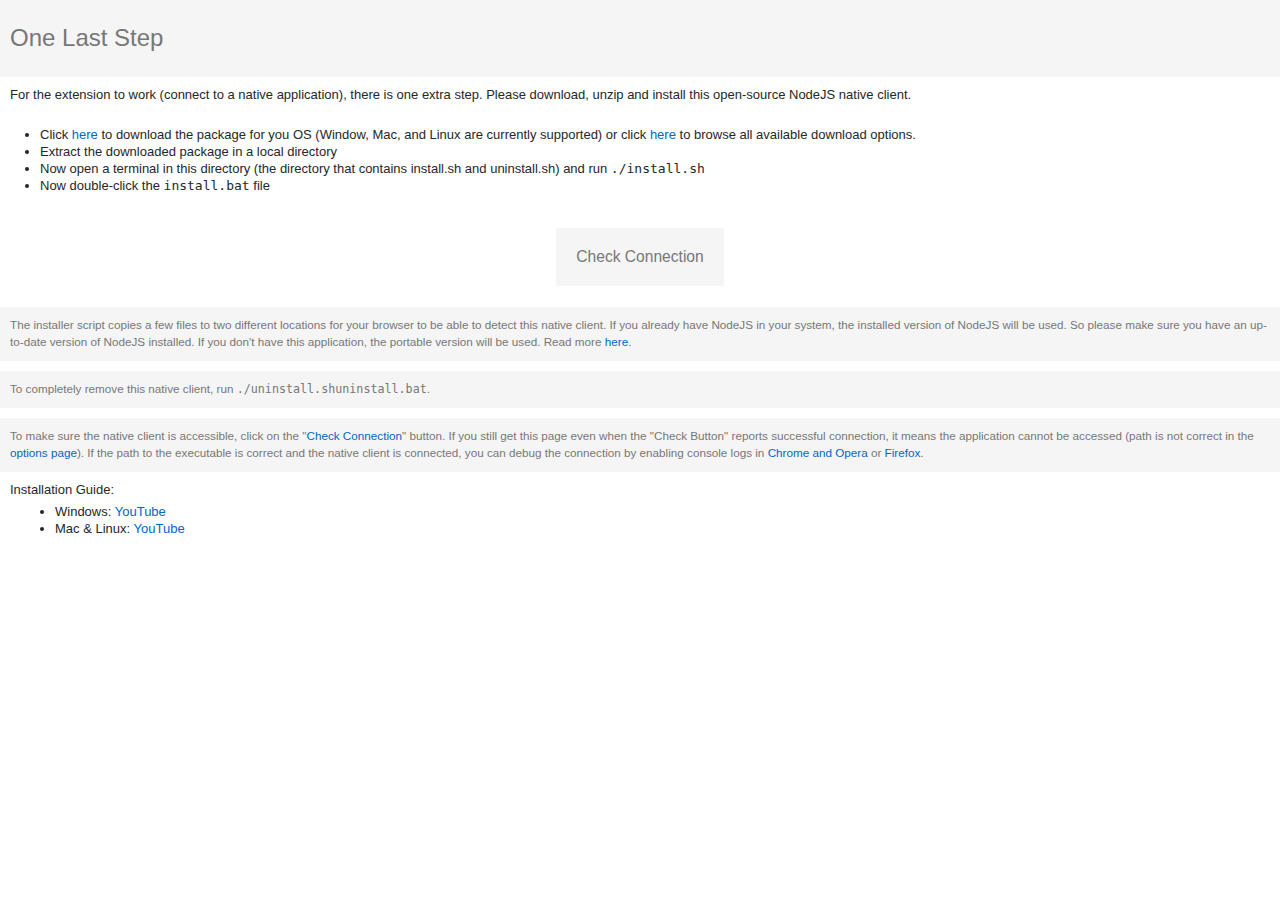
<file: v2/data/helper/index.html>
<!DOCTYPE html PUBLIC "-//W3C//DTD XHTML 1.0 Transitional//EN" "http://www.w3.org/TR/xhtml1/DTD/xhtml1-transitional.dtd">
<html xmlns="http://www.w3.org/1999/xhtml">
  <head>
    <meta http-equiv="Content-Type" content="text/html; charset=UTF-8"/>
    <link rel="stylesheet" type="text/css" href="index.css">
  </head>
  <body>
    <h1>One Last Step</h1>
    <p>For the extension to work (connect to a native application), there is one extra step. Please download, unzip and install this open-source NodeJS native client.</p>
    <ul id="steps">
      <li class="step1">Click <a href="#" data-cmd="download">here</a> to download the package for you OS (Window, Mac, and Linux are currently supported) or click <a href="https://github.com/andy-portmen/native-client/releases" target="_blank">here</a> to browse all available download options.</li>
      <li>Extract the downloaded package in a local directory</li>
      <li class="linux">Now open a terminal in this directory (the directory that contains install.sh and uninstall.sh) and run <code>./install.sh</code></li>
      <li class="windows">Now double-click the <code>install.bat</code> file</li>
    </ul>
    <div class="flex">
      <input type="button" data-cmd="check" value="Check Connection">
    </div>
    <p class="note canhide">The installer script copies a few files to two different locations for your browser to be able to detect this native client. If you already have NodeJS in your system, the installed version of NodeJS will be used. So please make sure you have an up-to-date version of NodeJS installed. If you don't have this application, the portable version will be used. Read more <a target="_blank" href="https://github.com/andy-portmen/native-client">here</a>.</p>
    <p class="note canhide">To completely remove this native client, run <code class="linux">./uninstall.sh</code><code class="windows">uninstall.bat</code>.</p>
    <p class="note">To make sure the native client is accessible, click on the "<a href="#" data-cmd="check">Check Connection</a>" button. <span id="alternative">If you still get this page even when the "Check Button" reports successful connection, it means the application cannot be accessed (path is not correct in the <a href="#" data-cmd="options">options page</a>)</span>. If the path to the executable is correct and the native client is connected, you can debug the connection by enabling console logs in <a target="_blank" href="https://www.chromium.org/for-testers/enable-logging">Chrome and Opera</a> or <a target="_blank" href="https://developer.mozilla.org/docs/Tools/Browser_Console">Firefox</a>.</p>

    <div class="guide canhide">
      Installation Guide:
      <ul>
        <li>Windows: <a href="https://www.youtube.com/watch?v=yZAoy8SOd7o" target="_blank">YouTube</a></li>
        <li>Mac &amp; Linux: <a href="https://www.youtube.com/watch?v=2asPoW2gJ-c" target="_blank">YouTube</a></li>
      </ul>
    </div>
    <div id="notify"></div>
    <script src="index.js"></script>
  </body>
</html>
</file>
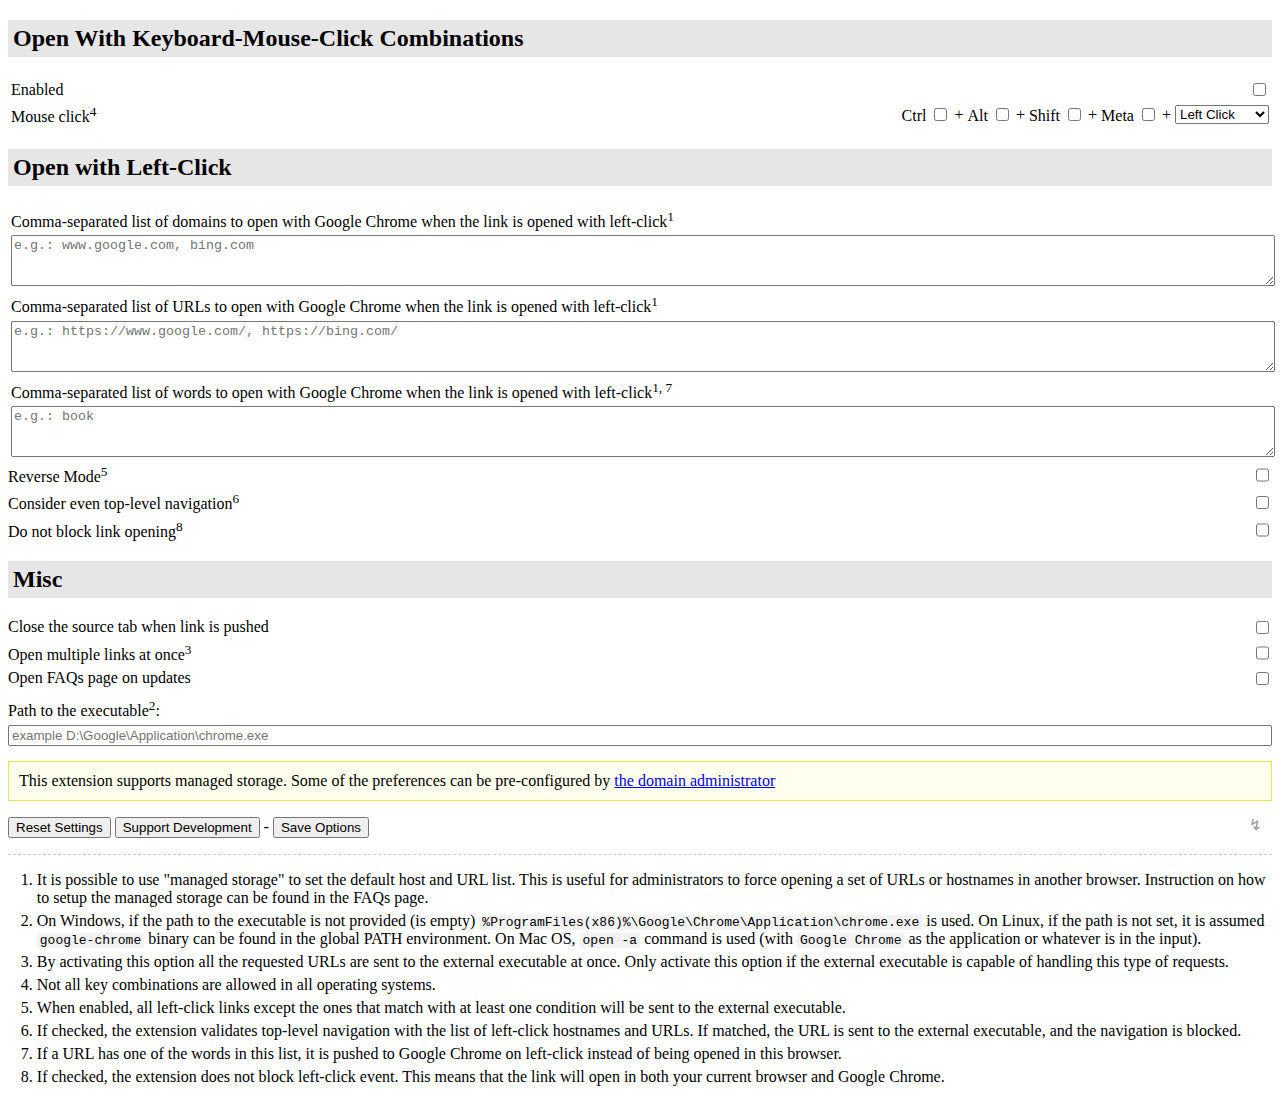
<file: v2/data/options/index.html>
<!DOCTYPE html>
<html>
<head>
  <title>Open In Google Chrome :: Options Page</title>
  <meta charset="UTF-8">
  <link rel="stylesheet" type="text/css" href="index.css">
</head>

<body>
  <h2>Open With Keyboard-Mouse-Click Combinations</h2>
  <table class="tbl">
    <tr>
      <td><label for="enabled">Enabled</label></td>
      <td><input id="enabled" type="checkbox"></td>
    </tr>
    <tr>
      <td>Mouse click<sup>4</sup></td>
      <td>
        <div style="display: inline-flex; align-items: center;">
          <label>Ctrl <input id="ctrlKey" type="checkbox"></label>&nbsp;+&nbsp;
          <label>Alt <input id="altKey" type="checkbox"></label>&nbsp;+&nbsp;
          <label>Shift <input id="shiftKey" type="checkbox"></label>&nbsp;+&nbsp;
          <label>Meta <input id="metaKey" type="checkbox"></label>&nbsp;+&nbsp;
          <select id="button">
            <option value=0>Left Click</option>
            <option value=1 disabled="true">Middle Click</option>
            <option value=2 disabled="true">Right Click</option>
          </select>
        </div>
      </td>
    </tr>
  </table>
  <h2>Open with Left-Click</h2>
  <table class="tbl">
    <tr>
      <td colspan="2" style="text-align: left; white-space: normal;">Comma-separated list of domains to open with Google Chrome when the link is opened with left-click<sup>1</sup></td>
    </tr>
    <tr>
      <td colspan="2"><textarea id="hosts" style="width: 100%" rows="3" placeholder="e.g.: www.google.com, bing.com"></textarea></td>
    </tr>
    <tr>
      <td colspan="2" style="text-align: left; white-space: normal;">Comma-separated list of URLs to open with Google Chrome when the link is opened with left-click<sup>1</sup></td>
    </tr>
    <tr>
      <td colspan="2"><textarea id="urls" style="width: 100%" rows="3" placeholder="e.g.: https://www.google.com/, https://bing.com/"></textarea></td>
    </tr>
    <tr>
      <td colspan="2" style="text-align: left; white-space: normal;">Comma-separated list of words to open with Google Chrome when the link is opened with left-click<sup>1, 7</sup></td>
    </tr>
    <tr>
      <td colspan="2"><textarea id="words" style="width: 100%" rows="3" placeholder="e.g.: book"></textarea></td>
    </tr>
  </table>
  <div class="grid">
    <label for="reverse">Reverse Mode<sup>5</sup></label>
    <input type="checkbox" id="reverse">
    <label for="topRedict">Consider even top-level navigation<sup>6</sup></label>
    <input type="checkbox" id="topRedict">
    <label for="duplicate">Do not block link opening<sup>8</sup></label>
    <input type="checkbox" id="duplicate">
  </div>
  <h2>Misc</h2>
  <div class="grid">
    <label for="closeme">Close the source tab when link is pushed</label>
    <input type="checkbox" id="closeme">
    <label for="multiple">Open multiple links at once<sup>3</sup></label>
    <input type="checkbox" id="multiple">
    <label for="faqs">Open FAQs page on updates</label>
    <input type="checkbox" id="faqs">
  </div>
  <div>
    <span style="margin-top: 10px; margin-bottom: 5px; display: block">Path to the executable<sup>2</sup>:</span>
    <div style="display: flex;">
      <input type="text" id="path" style="flex: 1;">
    </div>
  </div>

  <div class="admin">This extension supports managed storage. Some of the preferences can be pre-configured by <a href="https://add0n.com/open-in.html#faq17">the domain administrator</a></div>

  <div id="explore" data-cols="5"></div>
  <p>
    <button id="reset">Reset Settings</button>
    <button id="support">Support Development</button> - <button id="save">Save Options</button>
    <span id="status"></span>
  </p>

  <hr style="margin: 10px 0">
  <ol>
    <li>It is possible to use "managed storage" to set the default host and URL list. This is useful for administrators to force opening a set of URLs or hostnames in another browser. Instruction on how to setup the managed storage can be found in the FAQs page.</li>
    <li>On Windows, if the path to the executable is not provided (is empty) <code id="l2"></code> is used. On Linux, if the path is not set, it is assumed <code id="l3"></code> binary can be found in the global PATH environment. On Mac OS, <code>open -a</code> command is used (with <code id="l4"></code> as the application or whatever is in the input).</li>
    <li>By activating this option all the requested URLs are sent to the external executable at once. Only activate this option if the external executable is capable of handling this type of requests.</li>
    <li>Not all key combinations are allowed in all operating systems.</li>
    <li>When enabled, all left-click links except the ones that match with at least one condition will be sent to the external executable.</li>
    <li>If checked, the extension validates top-level navigation with the list of left-click hostnames and URLs. If matched, the URL is sent to the external executable, and the navigation is blocked.</li>
    <li>If a URL has one of the words in this list, it is pushed to Google Chrome on left-click instead of being opened in this browser.</li>
    <li>If checked, the extension does not block left-click event. This means that the link will open in both your current browser and Google Chrome.</li>
  </ol style="padding-left: 1.8em;">

  <script src="../../config.js"></script>
  <script src="index.js"></script>
  <script async src="extra/matched.js"></script>
</body>
</html>
</file>
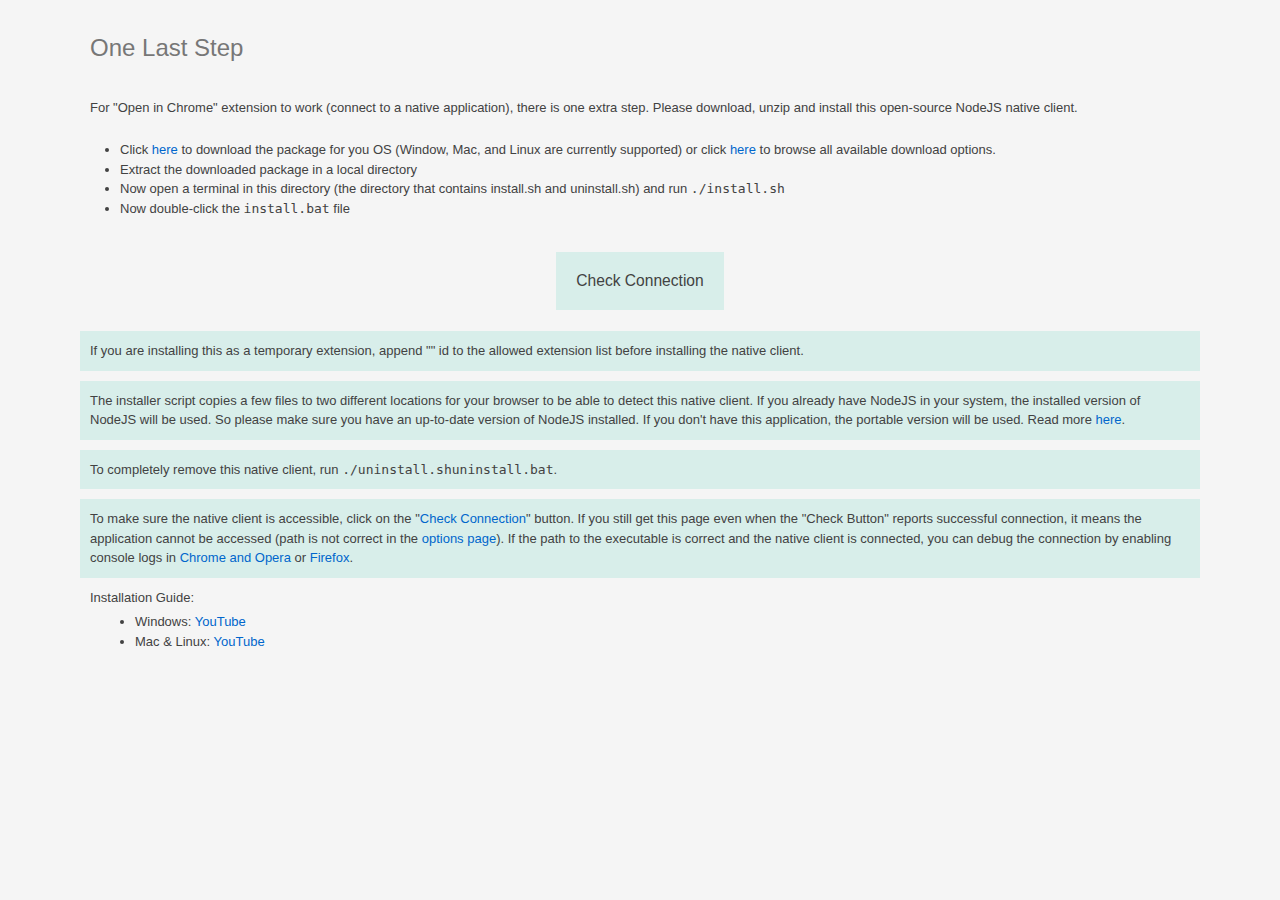
<file: v3/data/helper/index.html>
<!DOCTYPE html>
<html>
<head>
  <meta charset="utf-8">
  <meta name="viewport" content="width=device-width, initial-scale=1">
  <meta http-equiv="Content-Type" content="text/html; charset=UTF-8"/>
  <link rel="stylesheet" type="text/css" href="index.css">
  <link rel="icon" type="image/png" href="/data/icons/64.png">
</head>
<body>
  <h1>One Last Step</h1>
  <p>For "Open in Chrome" extension to work (connect to a native application), there is one extra step. Please download, unzip and install this open-source NodeJS native client.</p>
  <ul id="steps">
    <li class="step1">Click <a href="#" data-cmd="download">here</a> to download the package for you OS (Window, Mac, and Linux are currently supported) or click <a href="https://github.com/andy-portmen/native-client/releases" target="_blank">here</a> to browse all available download options.</li>
    <li>Extract the downloaded package in a local directory</li>
    <li class="linux">Now open a terminal in this directory (the directory that contains install.sh and uninstall.sh) and run <code>./install.sh</code></li>
    <li class="windows">Now double-click the <code>install.bat</code> file</li>
  </ul>
  <div class="flex">
    <input type="button" data-cmd="check" value="Check Connection">
  </div>
  <p class="note canhide">If you are installing this as a temporary extension, append "<code id="guid"></code>" id to the allowed extension list before installing the native client.</p>
  <p class="note canhide">The installer script copies a few files to two different locations for your browser to be able to detect this native client. If you already have NodeJS in your system, the installed version of NodeJS will be used. So please make sure you have an up-to-date version of NodeJS installed. If you don't have this application, the portable version will be used. Read more <a target="_blank" href="https://github.com/andy-portmen/native-client">here</a>.</p>
  <p class="note canhide">To completely remove this native client, run <code class="linux">./uninstall.sh</code><code class="windows">uninstall.bat</code>.</p>
  <p class="note">To make sure the native client is accessible, click on the "<a href="#" data-cmd="check">Check Connection</a>" button. <span id="alternative">If you still get this page even when the "Check Button" reports successful connection, it means the application cannot be accessed (path is not correct in the <a href="#" data-cmd="options">options page</a>)</span>. If the path to the executable is correct and the native client is connected, you can debug the connection by enabling console logs in <a target="_blank" href="https://www.chromium.org/for-testers/enable-logging">Chrome and Opera</a> or <a target="_blank" href="https://developer.mozilla.org/docs/Tools/Browser_Console">Firefox</a>.</p>

  <div class="guide canhide">
    Installation Guide:
    <ul>
      <li>Windows: <a href="https://www.youtube.com/watch?v=yZAoy8SOd7o" target="_blank">YouTube</a></li>
      <li>Mac &amp; Linux: <a href="https://www.youtube.com/watch?v=2asPoW2gJ-c" target="_blank">YouTube</a></li>
    </ul>
  </div>

  <notification-view></notification-view>
  <script src="components/notification-view.js"></script>
  <script src="index.js"></script>
</body>
</html>
</file>
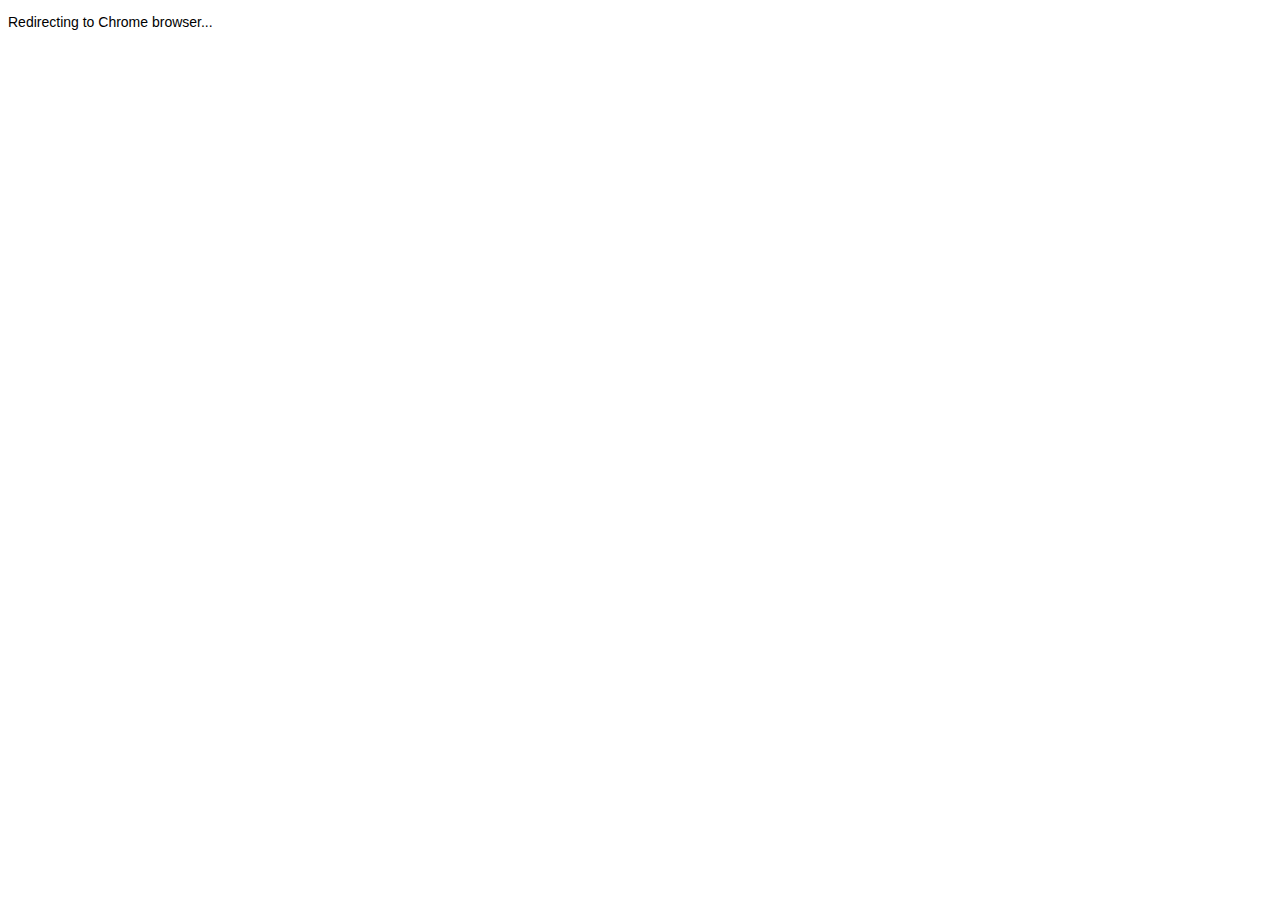
<file: v3/data/redirect/index.html>
<!DOCTYPE html>
<html>
<head>
  <meta charset="utf-8">
  <meta name="viewport" content="width=device-width, initial-scale=1">
  <title>Redirecting to Chrome browser....</title>
  <style type="text/css">
    :root {
      color-scheme: light dark;
    }
    body {
      font-size: 14px;
      font-family: Arial, "Helvetica Neue", Helvetica, sans-serif;
      color: light-dark(#1f1f1f, #e3e3e3o);
      background-color: light-dark(#fff, #282828);
    }
  </style>
</head>
<body>
  <p>Redirecting to Chrome browser...</p>
  <script type="text/javascript" src="index.js"></script>
</body>
</html>
</file>
<file: v2/data/helper/index.css>
body {
  font-family: Arial, "Helvetica Neue", Helvetica, sans-serif;
  font-size: 13px;
  line-height: 1.3em;
  background-color: #fff;
  color: #242729;
  margin: 0;
}
h1 {
  color: #777;
  background-color: #f5f5f5;
  padding: 30px 10px;
  margin: 0;
  font-size: 24px;
  font-weight: normal;
}
p {
  padding: 10px;
  margin: 0 0 10px 0;
}
input {
  padding: 20px;
  color: #777;
  background-color: #f5f5f5;
  border: none;
  font-size: 120%;
  outline: none;
  cursor: pointer;
}
input:active {
  opacity: 0.5;
}
.note {
  color: #777;
  background-color: #f5f5f5;
  font-size: 90%;
}
.flex {
  display: flex;
  height: 100px;
  align-items: center;
  justify-content: center;
}
body[data-os=windows] .linux {
  display: none;
}
body[data-os=linux] .windows {
  display: none;
}
body[data-step="1"] .step1 {
  text-decoration: line-through;
  opacity: 0.5;
}
a,
a:visited {
  color: #06c;
  text-decoration: none;
}
.guide {
  padding-left: 10px;
}
.guide ul {
  margin: 5px;
}
#notify {
  position: fixed;
  bottom: 10px;
  right: 10px;
  width: 300px;
}
#notify>div {
  display: flex;
  align-items: center;
  padding: 10px 10px 10px 40px;
  border: solid 1px #ccc;
  background-position: left 10px center;
  background-repeat: no-repeat;
  background-size: 20px;
  margin: 5px 0;
}
#notify>div[data-type=success] {
  background-image: url('success.svg');
  background-color: #abf8b6;
  color: 006f00#;
  border-color: #30d053;
}
#notify>div[data-type=error] {
  background-image: url('error.svg');
  background-color: #ff787d;
  color: #fff;
  border-color: #ff3857;
}
#notify>div[data-type=info] {
  background-image: url('info.svg');
  background-color: #ffea9f;
  color: #744b00;
  border-color: #ffcd17;
}

body[data-installed=true] #steps>li {
  text-decoration: line-through;
  opacity: 0.5;
}
body[data-installed=true] #alternative {
  font-weight: bold;
  color: red;
}
body[data-installed=true] .canhide {
  opacity: 0.5;
}
</file>
<file: v2/data/options/index.css>
@supports (-moz-appearance:none) {
  body {
    font-size: 13px;
    font-family: Arial, "Helvetica Neue", Helvetica, sans-serif;
    margin: 10px;
    min-width: unset;
    color: #424242;
    background-color: #fff;
  }
  textarea {
    padding: 5px;
  }
  button,
  input[type=submit],
  input[type=button] {
    height: 24px;
    color: #444;
    background-image: linear-gradient(rgb(237, 237, 237), rgb(237, 237, 237) 38%, rgb(222, 222, 222));
    box-shadow: rgba(0, 0, 0, 0.08) 0 1px 0, rgba(255, 255, 255, 0.75) 0 1px 2px inset;
    text-shadow: rgb(240, 240, 240) 0 1px 0;
    border: solid 1px rgba(0, 0, 0, 0.25);
  }
  input[type=button]:disabled {
    opacity: 0.5;
  }
  h2 {
    font-size: 110%;
    font-weight: normal;
  }
}

table.tbl {
  width: 100%;
}
.tbl td:first-child {
  width: 1px;
  white-space: nowrap;
}
.tbl td:last-child {
  text-align: right;
}
.admin {
  background-color: #ffffed;
  border: solid 1px #e8ec3a;
  padding: 10px;
  margin: 15px 0;
}
code {
  background-color: rgba(0, 0, 0, 0.05);
  padding: 0 3px;
}
code:empty::after {
  content: 'not defined';
  font-family: italic;
}
hr {
  border: none;
  border-top: dashed 1px #ccc;
}
h2 {
  background-color: #e6e6e6;
  padding: 5px;
}
ol {
  padding-left: 1.8em;
}
li {
  margin-bottom: 5px;
}
.grid {
  display: grid;
  grid-template-columns: 1fr min-content;
  grid-gap: 5px;
}
</file>
<file: v3/data/helper/index.css>
body {
  font-family: Arial, "Helvetica Neue", Helvetica, sans-serif;
  font-size: 13px;
  line-height: 1.5em;
  background-color: whitesmoke;
  color: #424242;
  width: min(70rem, 100% - 2rem);
  margin-inline: auto;
}
h1 {
  color: #777;
  background-color: #f5f5f5;
  padding: 30px 10px;
  margin: 0;
  font-size: 24px;
  font-weight: normal;
}
p {
  padding: 10px;
  margin: 0 0 10px 0;
}
input {
  padding: 20px;
  color: #424242;
  background-color: #d8eeea;
  border: none;
  font-size: 120%;
  outline: none;
  cursor: pointer;
}
input:active {
  opacity: 0.5;
}
.note {
  background-color: #d8eeea;
}
.flex {
  display: flex;
  height: 100px;
  align-items: center;
  justify-content: center;
}
body[data-os=windows] .linux {
  display: none;
}
body[data-os=linux] .windows {
  display: none;
}
body[data-step="1"] .step1 {
  text-decoration: line-through;
  opacity: 0.5;
}
a,
a:visited {
  color: #06c;
  text-decoration: none;
}
.guide {
  padding-left: 10px;
}
.guide ul {
  margin: 5px;
}
body[data-installed=true] #steps > li {
  text-decoration: line-through;
  opacity: 0.5;
}
body[data-installed=true] #alternative {
  font-weight: bold;
  color: red;
}
body[data-installed=true] .canhide {
  opacity: 0.5;
}
</file>
